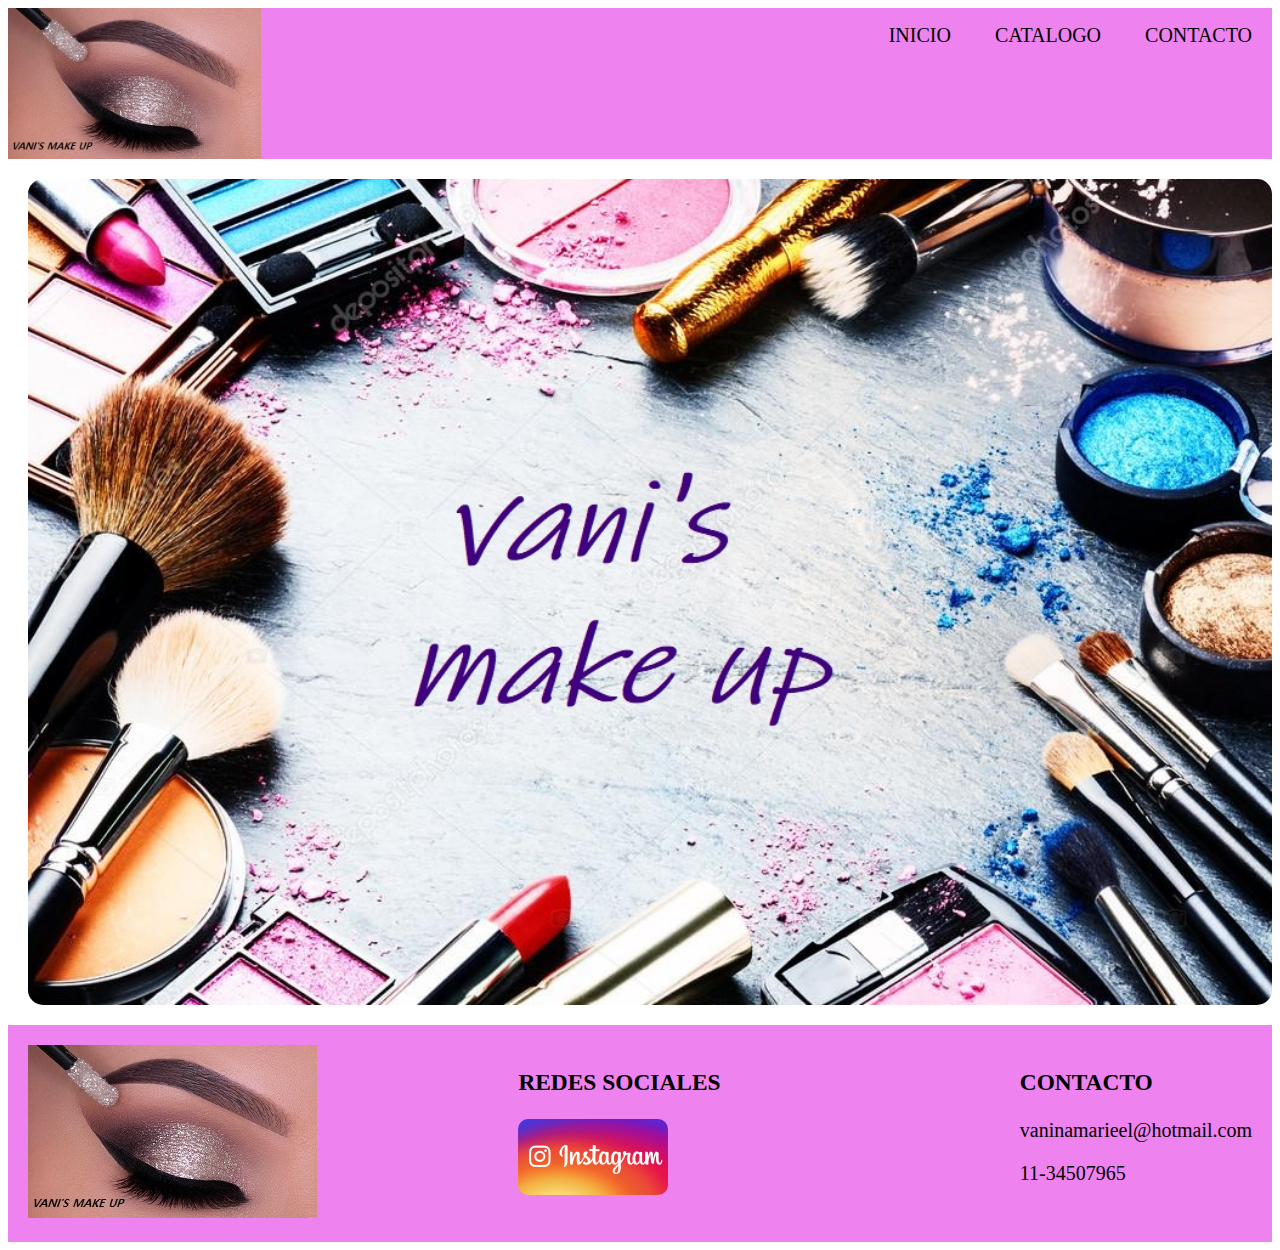
<file: index.html>
<!DOCTYPE html>
<html lang="es">
<head>
    <meta charset="UTF-8">
    <meta http-equiv="X-UA-Compatible" content="IE=edge">
    <meta name="viewport" content="width=device-width, initial-scale=1.0">
    <title>VANI`S MAKE UP</title>

    <link rel="shortcut icon" href="imgvanis/logovanis.jpg" type="image/x-icon">

    <!--LINK CSS-->
    
    <link rel="stylesheet" href="css/style.css">

</head>
<body>

    <script src="index.js">

    </script>
    
<header>

    <img class="logovanis" src="imgvanis/logovanis.jpg" alt="Logo">

   
    <nav> 
        <ul class="encabezado"> 
       <li> <a href="index.html">INICIO</a></li>
       <li> <a href="pages/catalogo.html">CATALOGO</a></li>
       <li> <a href="pages/contacto.html">CONTACTO</a></li>
         </ul>
        </nav>

</header>


<main class="gridPrincipal">


<div class="imgprincipal">
<img src="imgvanis/imgprincipal.jpg" alt="principal" class="imgprincipal">
</div>

</main>

<footer>
    <div>
        <img src="imgvanis/logovanis.jpg" alt="logoadr"  class="logovanisF" >
    </div>
    <div class="rrss">
        <h3>REDES SOCIALES</h3>
    
        <a href="https://www.instagram.com/vaninamarieel/" target="_blank"><img src="imgvanis/ig.png" alt="ig" class="ig"></a>
    </div>
      <div class="contacto">
        <h3>CONTACTO</h3>
        <P class="mail">vaninamarieel@hotmail.com</P>
        <p class="num">11-34507965</p>
      </div>
</footer>
</body>
</html>
</file>
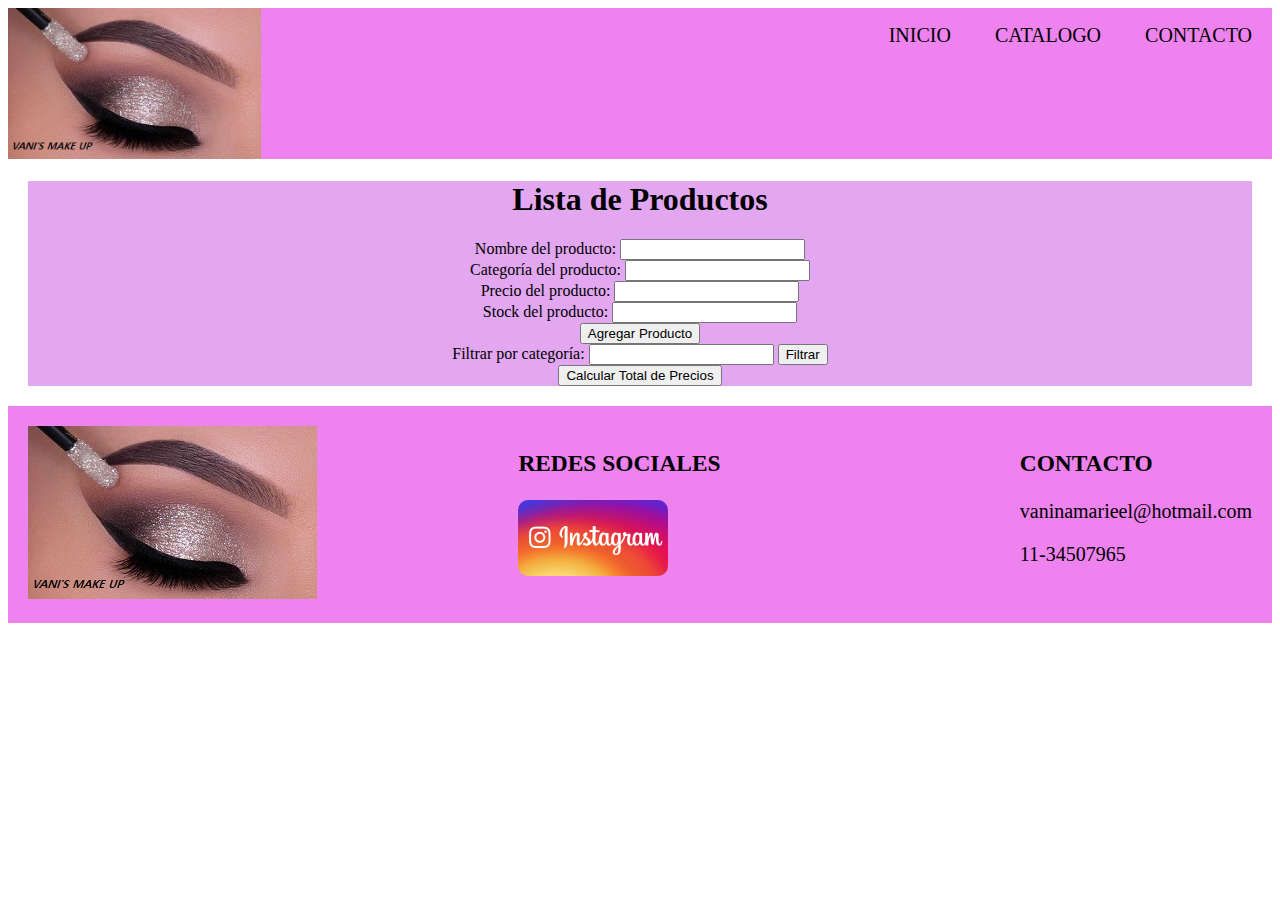
<file: pages/catalogo.html>
<!DOCTYPE html>
<html lang="es">
<head>
    <meta charset="UTF-8">
    <meta http-equiv="X-UA-Compatible" content="IE=edge">
    <meta name="viewport" content="width=device-width, initial-scale=1.0">
    <title>VANI`S MAKE UP</title>

    <link rel="shortcut icon" href="../imgvanis/logovanis.jpg" type="image/x-icon">

    <!--LINK CSS-->
    
    <link rel="stylesheet" href="../css/style.css">

</head>
<body>
    
<header>

    <img class="logovanis" src="../imgvanis/logovanis.jpg" alt="Logo">

   
    <nav> 
        <ul class="principal"> 
       <li> <a href="../index.html">INICIO</a></li>
       <li> <a href="#">CATALOGO</a></li>
       <li> <a href="../pages/contacto.html">CONTACTO</a></li>
         </ul>
        </nav>

</header>

<main class="maincolor mainprodu  m20" >
<h1 class="listaprodu ">Lista de Productos</h1>
  <label for="nombre">Nombre del producto:</label>
  <input type="text" id="nombre">
  <br>
  <label for="categoria">Categoría del producto:</label>
  <input type="text" id="categoria">
  <br>
  <label for="precio">Precio del producto:</label>
  <input type="number" id="precio">
  <br>
  <label for="stock">Stock del producto:</label>
  <input type="number" id="stock">
  <br>
  <button id="agregar">Agregar Producto</button>
  <br>
  <label for="categoriaFiltrada">Filtrar por categoría:</label>
  <input type="text" id="categoriaFiltrada">
  <button id="filtrar">Filtrar</button>
  <br>
  <button id="calcularTotal">Calcular Total de Precios</button>
  <br>
  <div id="listaProductos"></div>
  <div id="productosFiltrados"></div>
  <div id="totalPrecios"></div>
</main>

  <footer>
    <div>
        <img src="../imgvanis/logovanis.jpg" alt="logoadr"  class="logovanisF" >
    </div>
    <div class="rrss">
        <h3>REDES SOCIALES</h3>
    
        <a href="https://www.instagram.com/vaninamarieel/" target="_blank"><img src="../imgvanis/ig.png" alt="ig" class="ig"></a>
    </div>
      <div class="contacto">
        <h3>CONTACTO</h3>
        <P class="mail">vaninamarieel@hotmail.com</P>
        <p class="num">11-34507965</p>
      </div>
</footer>

  <script src="../index.js"></script>


</body>
</html>
</file>
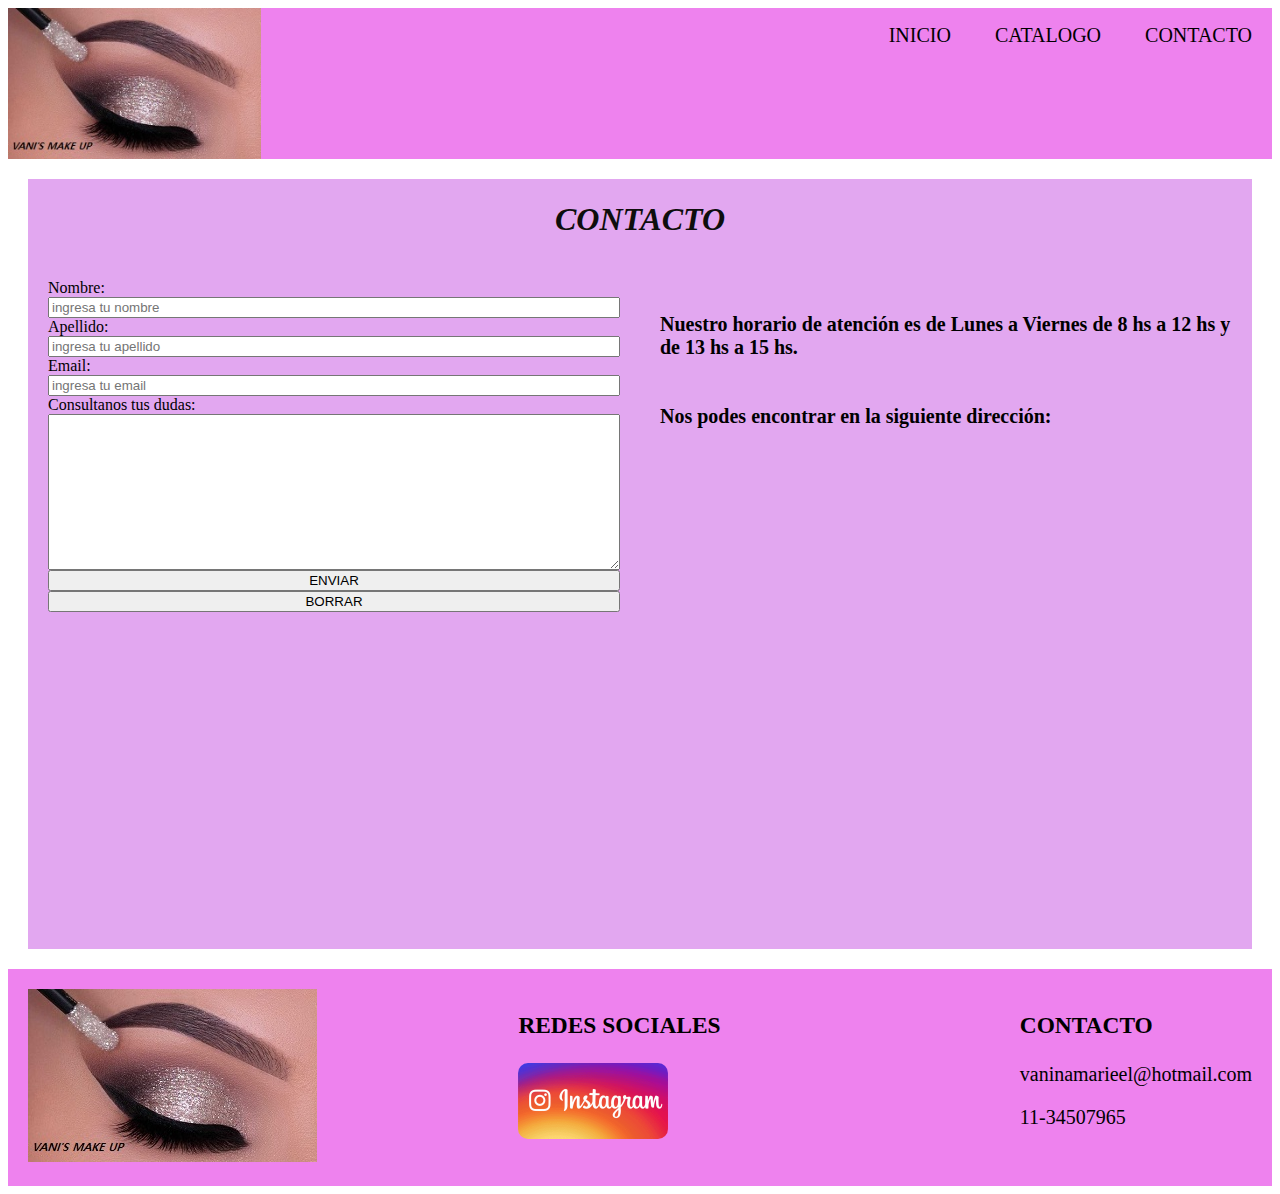
<file: pages/contacto.html>
<!DOCTYPE html>
<html lang="es">
<head>
    <meta charset="UTF-8">
    <meta http-equiv="X-UA-Compatible" content="IE=edge">
    <meta name="viewport" content="width=device-width, initial-scale=1.0">
    <title>VANI`S MAKE UP</title>

    <link rel="shortcut icon" href="../imgvanis/logovanis.jpg" type="image/x-icon">

    <!--LINK CSS-->
    
    <link rel="stylesheet" href="../css/style.css">

</head>
<body>
    
<header>

    <img class="logovanis" src="../imgvanis/logovanis.jpg" alt="Logo">

   
    <nav> 
        <ul class="principal"> 
       <li> <a href="../index.html">INICIO</a></li>
       <li> <a href="../pages/catalogo.html">CATALOGO</a></li>
       <li> <a href="#">CONTACTO</a></li>
         </ul>
        </nav>

</header>

<main class="gridcontacto m20 maincolor"  class="headernos m1 p-1">

<div class="encabezadoContacto"> 
    <h1 class="contacto1 translate">CONTACTO</h1>
   </div>
    <form action="#" class="m20">
        <label for="nombre">Nombre:</label>
        <input type="text" name="nombre" placeholder= "ingresa tu nombre" requided id="">
        <label for="apellido">Apellido:</label>
        <input type="text" name="apellido"  placeholder= "ingresa tu apellido" requided id="">
        <label for="email">Email:</label>
        <input type="email" name="email"  placeholder= "ingresa tu email" requided id="">
        <label for="">Consultanos tus dudas:</label>
        <textarea name="" id="" cols="30" rows="10"></textarea>
        <input type="submit" value="ENVIAR">
        <input type="reset" value="BORRAR">
    </form>

    <div class="infoContacto m20">
    
        <h5>Nuestro horario de atención es de Lunes a Viernes de 8 hs a 12 hs y de 13 hs a 15 hs.</h5>
    
        <h6>Nos podes encontrar en la siguiente dirección:</h6>
        
        <div class="iframe">
            <iframe src="https://www.google.com/maps/embed?pb=!1m18!1m12!1m3!1d3284.332146236098!2d-58.52319018477046!3d-34.5957616804615!2m3!1f0!2f0!3f0!3m2!1i1024!2i768!4f13.1!3m3!1m2!1s0x95bcb7b824c33b61%3A0xa03ccfaf3e884c67!2sSanabria%205040%2C%20Buenos%20Aires!5e0!3m2!1ses!2sar!4v1690253738603!5m2!1ses!2sar" width="600" height="450" style="border:0;" allowfullscreen="" loading="lazy" referrerpolicy="no-referrer-when-downgrade"></iframe>
        </div>
    </div>

</main>
<footer>
    <div>
        <img src="../imgvanis/logovanis.jpg" alt="logoadr"  class="logovanisF" >
    </div>
    <div class="rrss">
        <h3>REDES SOCIALES</h3>
    
        <a href="https://www.instagram.com/vaninamarieel/" target="_blank"><img src="../imgvanis/ig.png" alt="ig" class="ig"></a>
    </div>
      <div class="contacto">
        <h3>CONTACTO</h3>
        <P class="mail">vaninamarieel@hotmail.com</P>
        <p class="num">11-34507965</p>
      </div>
</footer>

</body>
</html>
</file>
<file: css/style.css>
.logovanis{width: 20%; height: auto; }

header{display: flex;
flex-direction: row;
justify-content: space-between;}


li{list-style-type: none ; padding: 10px;margin: 10px; font-family: 'Times New Roman', Times, serif;}

    li{display: inline;}

    a{text-decoration: none;color: black; font-size: 20px;}

    header,footer{background-color: violet;}


.imgprincipal{width: 100%; height:auto; display: flex; justify-content: center; border-radius: 20px;
padding:5px; margin: 5px;}

.rrss, .contacto{font-size: 20px; color: black;font-family: 'Times New Roman', Times, serif;}

.ig{width: 50%;height: auto; border-radius: 10px;}

.logovanisF{width: 100%;height: auto;}

footer{display: flex; padding: 20px;
    flex-direction: row; 
    justify-content: space-between;}

    .m20 {
        margin: 20px;
      }

    .gridcontacto {
        display: grid;
        grid-template-columns: 100%;
        grid-template-rows: auto auto auto auto;
      }

      .gridcontacto {
        display: grid;
        grid-template-areas: "encabezado encabezado" "form infoContacto" "form  iframe";
        grid-template-columns: 50% 50%;
        grid-template-rows: auto auto auto;
      }
      .encabezadoContacto {
        grid-area: encabezado;
      }
      .form {
        grid-area: form;
      }
      .infoContacto {
        grid-area: infoContacto;
      }
      .iframe {
        grid-area: iframe;
      }
    
.contacto1 {color: rgb(14, 13, 13); font-family: 'Times New Roman', Times, serif; font-style: italic; text-align: center;}

.maincolor{background-color:  rgb(226, 167, 240);}

.m20{margin: 20px;}

.p20{padding: 10px;}

form{display: flex; flex-direction: column;}

h5, h6 {font-size: 20px;font-family: 'Times New Roman', Times, serif;}

.listaprodu{text-align: center;font-family: 'Times New Roman', Times, serif;}

.mainprodu{text-align: center; font-family: 'Times New Roman', Times, serif;}
</file>
